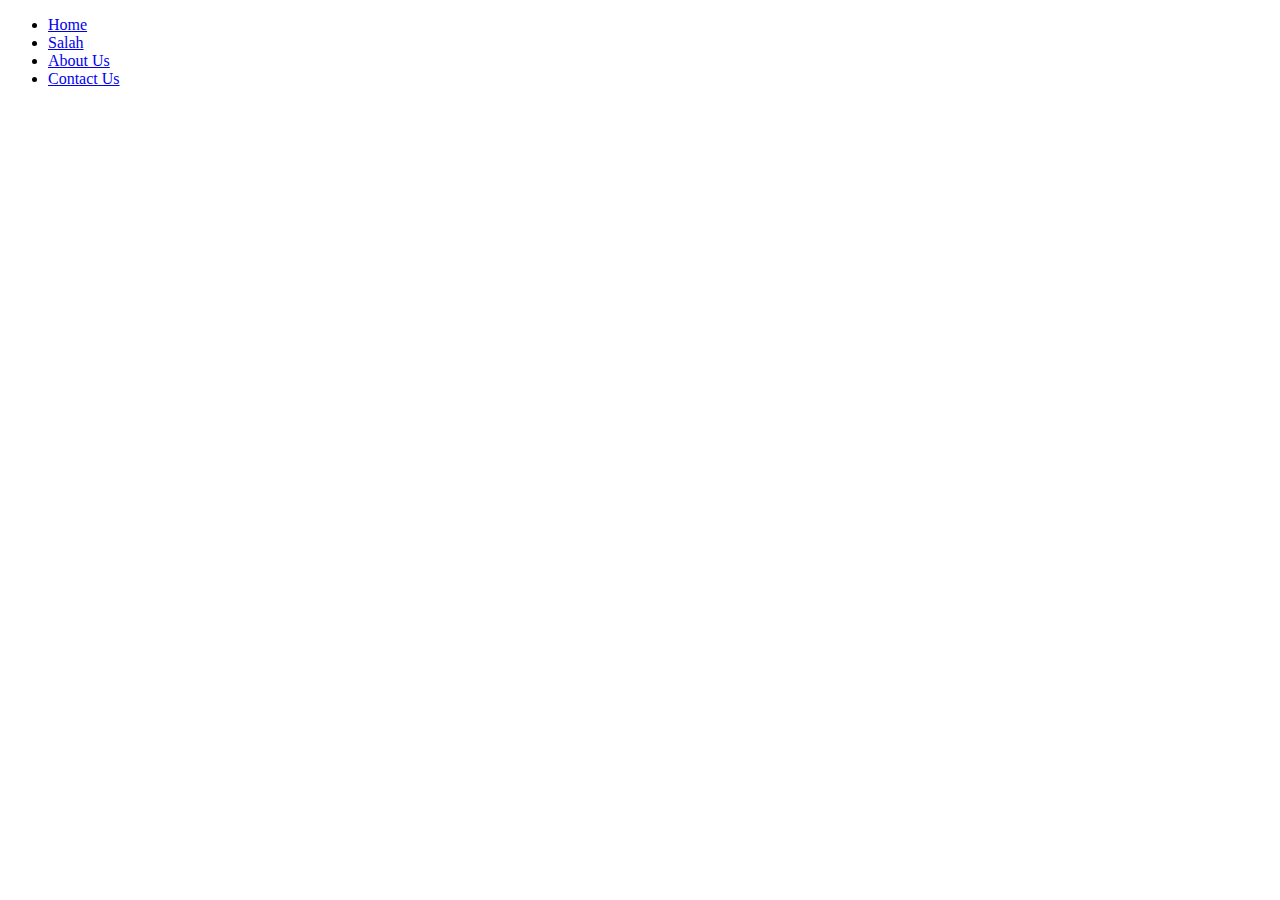
<file: aboutus.html>
<!DOCTYPE html>
<html lang="en">
<head>
    <meta charset="UTF-8">
    <meta name="viewport" content="width=device-width, initial-scale=1.0">
    <title>About Us</title>
</head>
<body>
    <div id="container">
        <header>
            <ul class="topnav">
                <li><a href="index.html">Home</a></li>
                <li><a href="salah.html">Salah</a></li>
                <li><a href="aboutus.html">About Us</a></li>
                <li><a href="contactus.html">Contact Us</a></li>

              </ul>

              </header>
              </div>
</body>
</html>
</file>
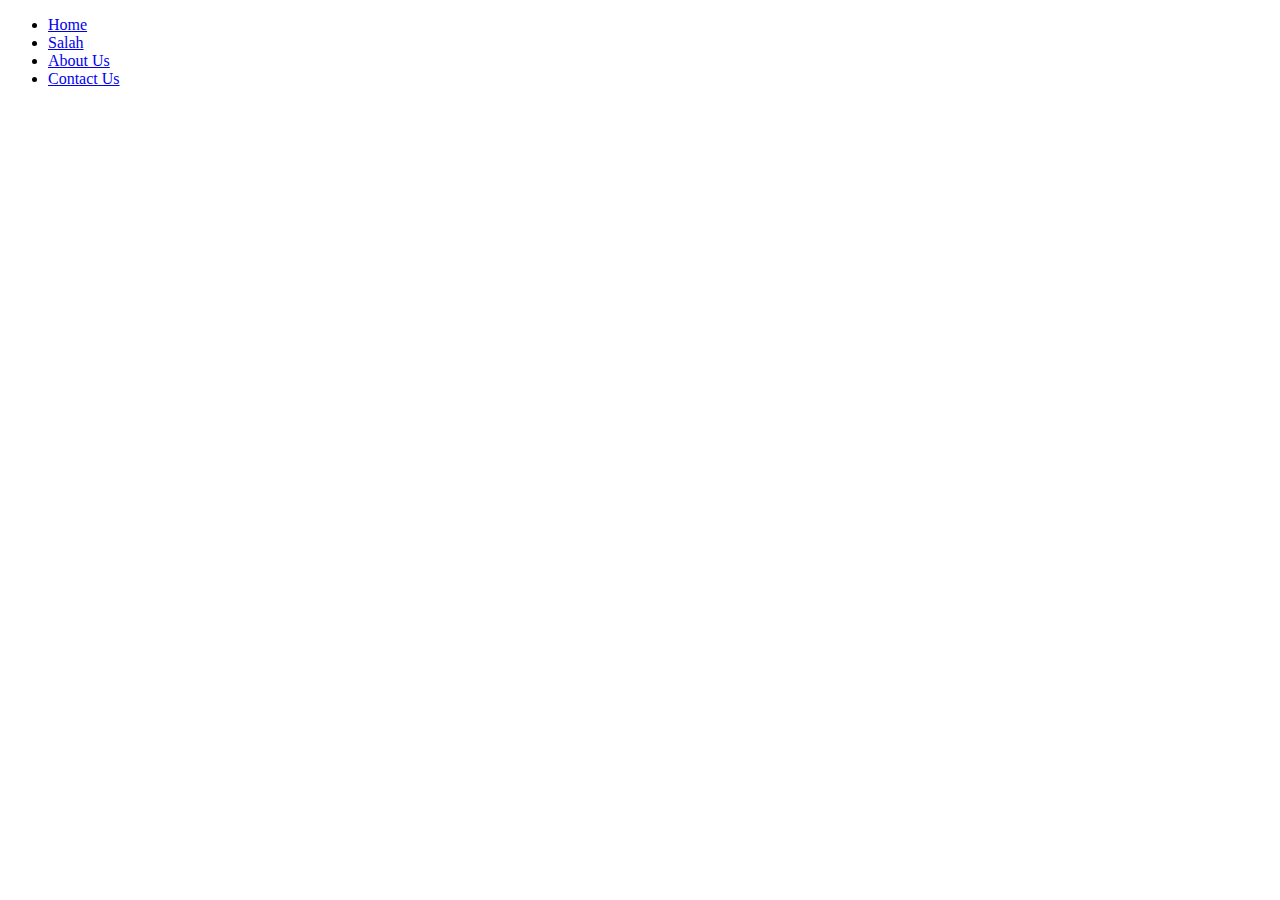
<file: contactus.html>
<!DOCTYPE html>
<html lang="en">
<head>
    <meta charset="UTF-8">
    <meta name="viewport" content="width=device-width, initial-scale=1.0">
    <title>Contact Us</title>
</head>
<body>
    <div id="container">
        <header>
            <ul class="topnav">
                <li><a href="index.html">Home</a></li>
                <li><a href="salah.html">Salah</a></li>
                <li><a href="aboutus.html">About Us</a></li>
                <li><a href="contactus.html">Contact Us</a></li>

              </ul>

              </header>
              </div>
</body>
</html>
</file>
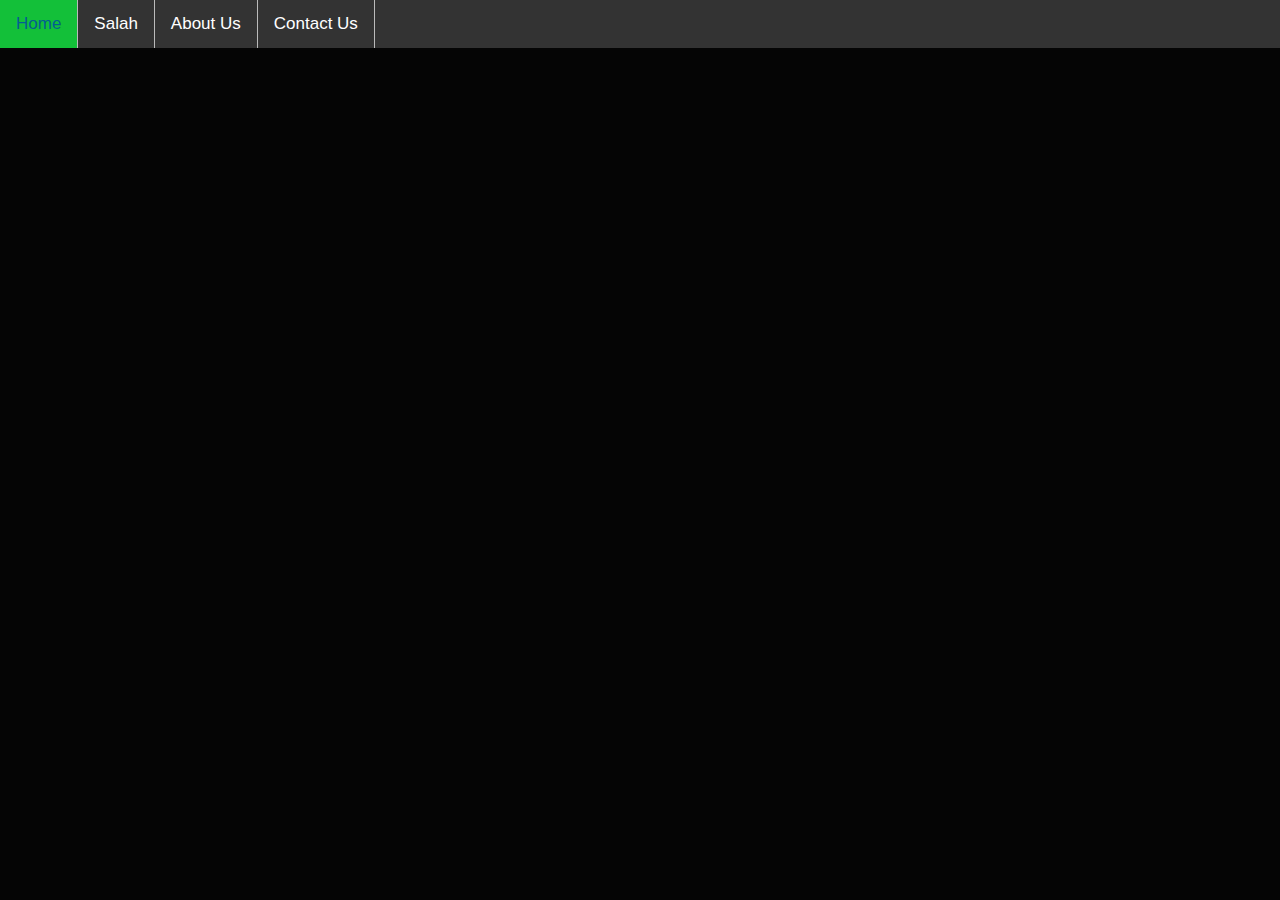
<file: salah.html>
<!DOCTYPE html>
<html lang="en">
<head>
    <meta charset="UTF-8">
    <meta name="viewport" content="width=device-width, initial-scale=1.0">
    <title>Salah</title>
    <link rel="stylesheet" href="style.css">

</head>
<body>
    <div id="container">
        <header>
            <ul class="topnav">
                <li><a href="index.html">Home</a></li>
                <li><a href="salah.html">Salah</a></li>
                <li><a href="aboutus.html">About Us</a></li>
                <li><a href="contactus.html">Contact Us</a></li>

              </ul>

              </header>
              </div>
</body>
</html>
</file>
<file: style.css>
@import url('https://fonts.googleapis.com/css2?family=Roboto&display=swap');
*{
    margin: 0;
    padding: 0;
}

    body{
    background-color: rgb(5, 5, 5);
    font-family: 'Roboto', sans-serif;

}   

ul.topnav {
    list-style-type: none;
    margin: 0;
    padding: 0;
    overflow: hidden;
    background-color: #333;
    font-family: arial;
    text-align: left;
    width: 100%;
    position: sticky;
    top: 0;
  }
  ul.topnav li {float: left;}
  ul.topnav li a {
    display: block;
    color: white;
    text-align: center;
    padding: 14px 16px;
    text-decoration: none;
    float: left;
    font-size: 17px;
    border-right: 1px solid #bbb;
  }
  ul.topnav li a:hover:not(.active) {
      background-color: rgb(19, 192, 57);
      color: rgb(3, 94, 146);
  }
  ul.topnav li a.active {
      background-color: #4CAF50;
  }
  ul.topnav li.right {
      float: right;
  }
  @media screen and (max-width: 720px) {
    ul.topnav li{
        width: 100%;
    }
    ul.topnav a{
        width: 100%;
    }
  }

  p{
      text-align: center;
  }
</file>
